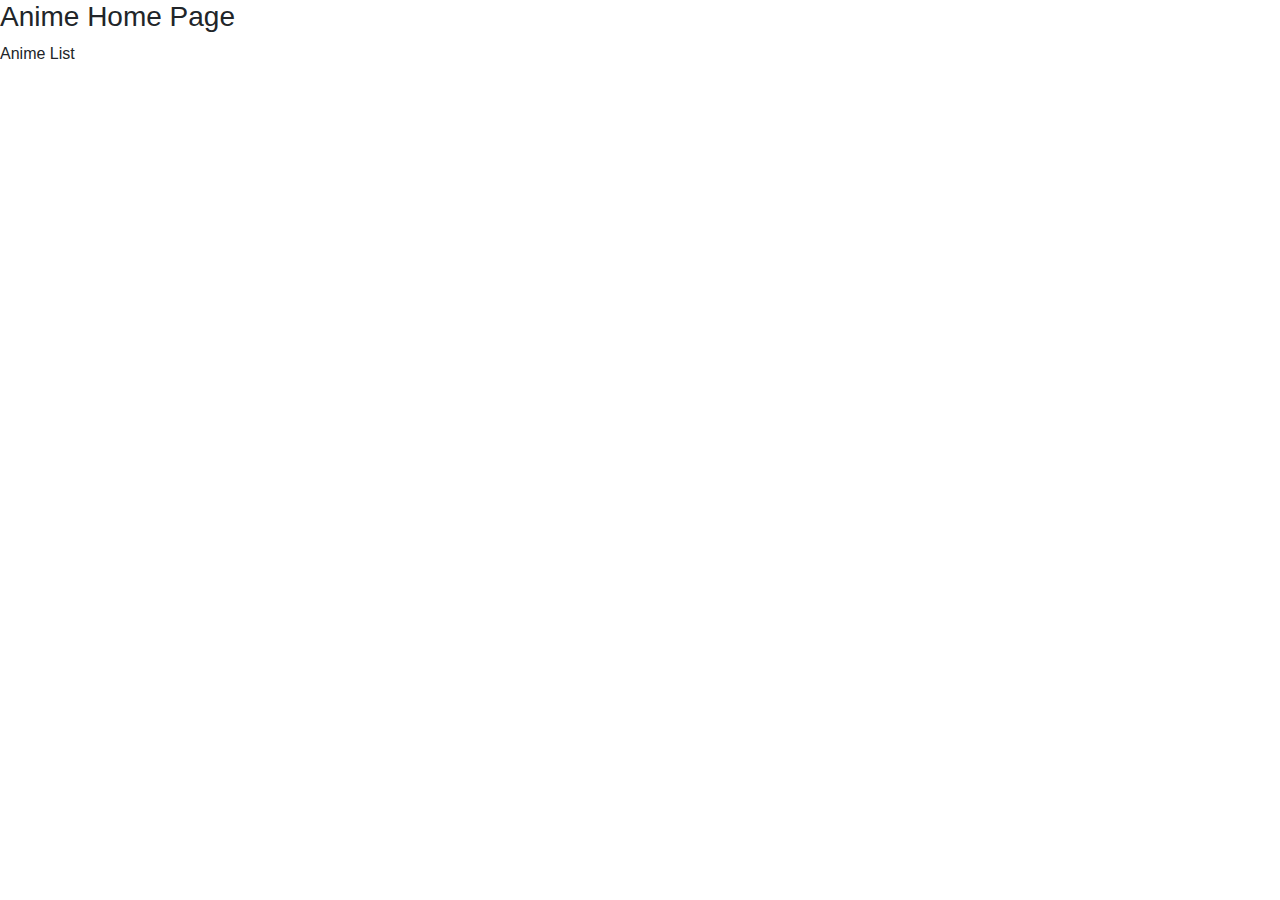
<file: src/main/resources/templates/anime/index.html>
<!DOCTYPE html>
<html xlmns:th="http://www.thymeleaf.org">

<head>
	<meta charset="utf-8">
	<meta name="viewport" content="width=device-width, initial-scale=1">
	<link rel="stylesheet" href="https://stackpath.bootstrapcdn.com/bootstrap/4.3.1/css/bootstrap.min.css" integrity="sha384-ggOyR0iXCbMQv3Xipma34MD+dH/1fQ784/j6cY/iJTQUOhcWr7x9JvoRxT2MZw1T" crossorigin="anonymous">
<script src="https://stackpath.bootstrapcdn.com/bootstrap/4.3.1/js/bootstrap.min.js" integrity="sha384-JjSmVgyd0p3pXB1rRibZUAYoIIy6OrQ6VrjIEaFf/nJGzIxFDsf4x0xIM+B07jRM" crossorigin="anonymous"></script>
	<title>Anime</title>
</head>

<body>
	<h3>Anime Home Page</h3>
	<a th:href="@{/anime/list}">Anime List</a>
</body>
</html>
</file>
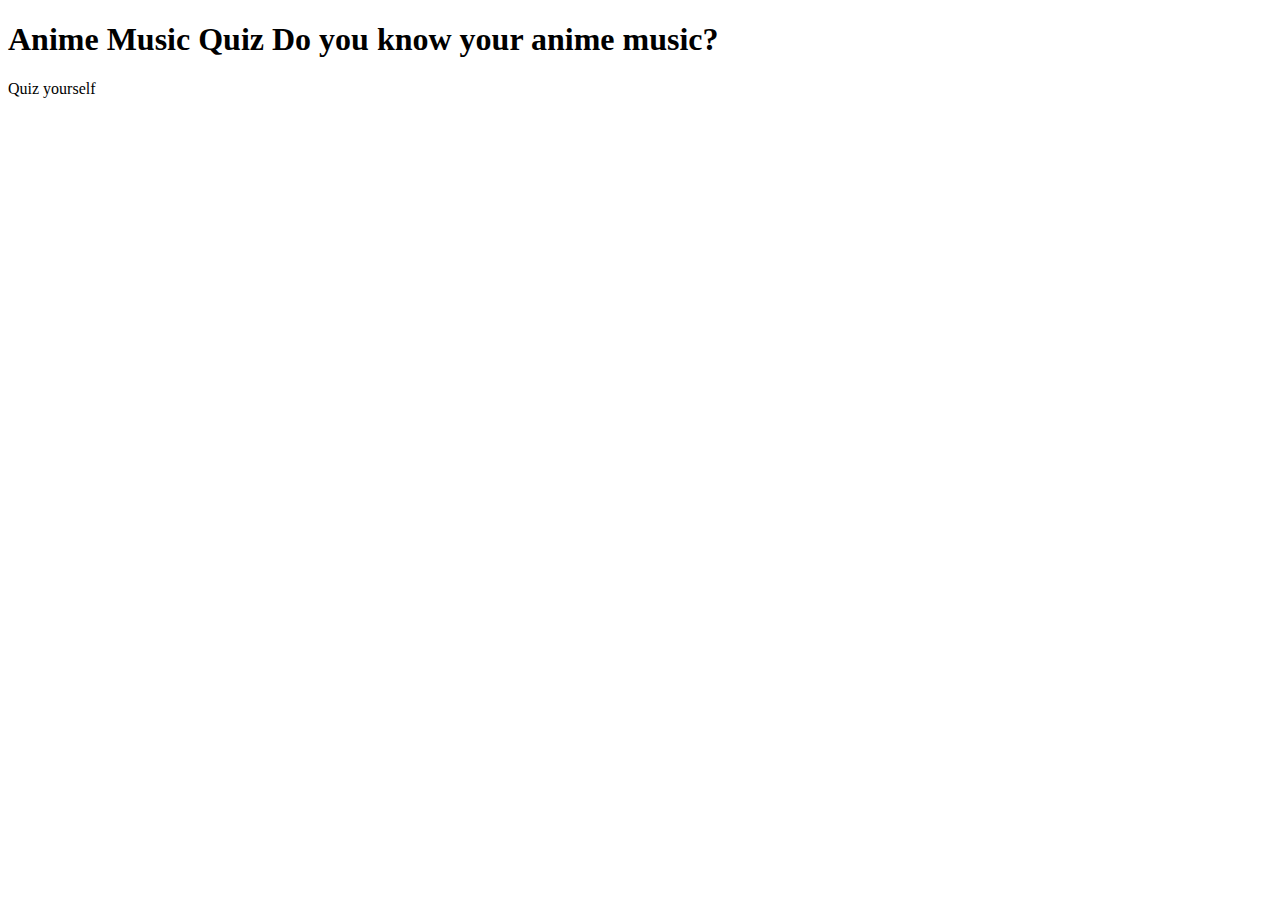
<file: src/main/resources/templates/home/index.html>
<!DOCTYPE html>
<html xlmns:th="http://www.thymeleaf.org">

<head>
	<meta charset="utf-8">
	<meta name="viewport" content="width=device-width, initial-scale=1">

	<link rel="stylesheet" th:href="@{css/main.css}" type="text/css">
	<link rel="stylesheet" th:href="@{/css/libraries/bootstrap.min.css}" type="text/css">

	<script th:src="@{/js/libraries/bootstrap.min.js}"></script>
	<script th:src="@{/js/libraries/jquery-3.4.1.js}"></script>

	<title>Anime Music Quiz Home</title>
</head>

<body>
	<div th:replace="fragments/header :: header"></div>

	<div class="home-main-text">
		<h1>
			<span class="span-text-main">Anime Music Quiz</span>
			<span class="span-text-sub">Do you know your anime music?</span>
		</h1>

		<a class="butn btn-blue" th:href="@{/quiz/start/}">Quiz yourself</a>
	</div>
</body>

</html>
</file>
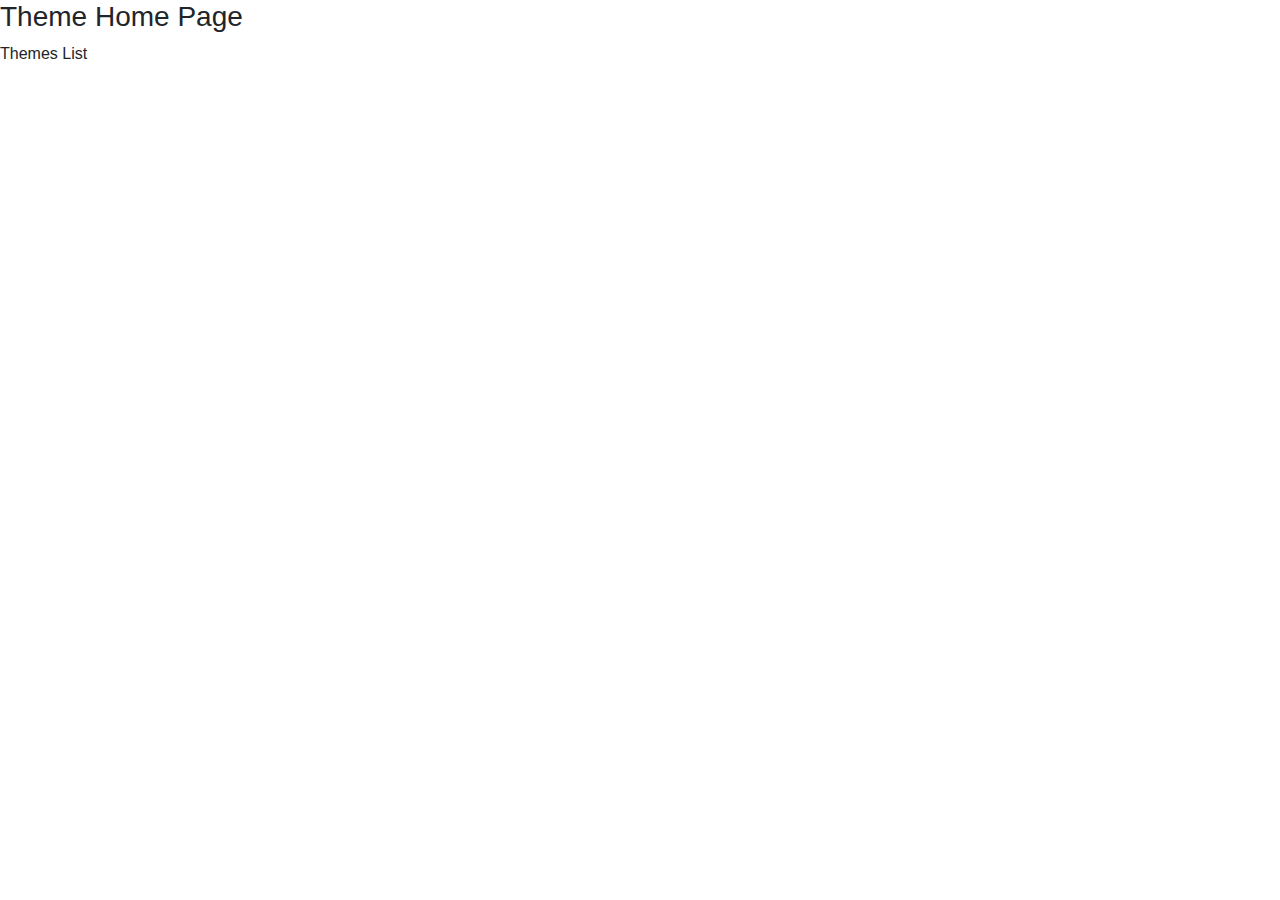
<file: src/main/resources/templates/theme/index.html>
<!DOCTYPE html>
<html xlmns:th="http://www.thymeleaf.org">

<head>
	<meta charset="utf-8">
	<meta name="viewport" content="width=device-width, initial-scale=1">
	<link rel="stylesheet" href="https://stackpath.bootstrapcdn.com/bootstrap/4.3.1/css/bootstrap.min.css" integrity="sha384-ggOyR0iXCbMQv3Xipma34MD+dH/1fQ784/j6cY/iJTQUOhcWr7x9JvoRxT2MZw1T" crossorigin="anonymous">
<script src="https://stackpath.bootstrapcdn.com/bootstrap/4.3.1/js/bootstrap.min.js" integrity="sha384-JjSmVgyd0p3pXB1rRibZUAYoIIy6OrQ6VrjIEaFf/nJGzIxFDsf4x0xIM+B07jRM" crossorigin="anonymous"></script>
	<title>Themes</title>
</head>

<body>
	<h3>Theme Home Page</h3>
	<a th:href="@{/themes/list}">Themes List</a>
</body>
</html>
</file>
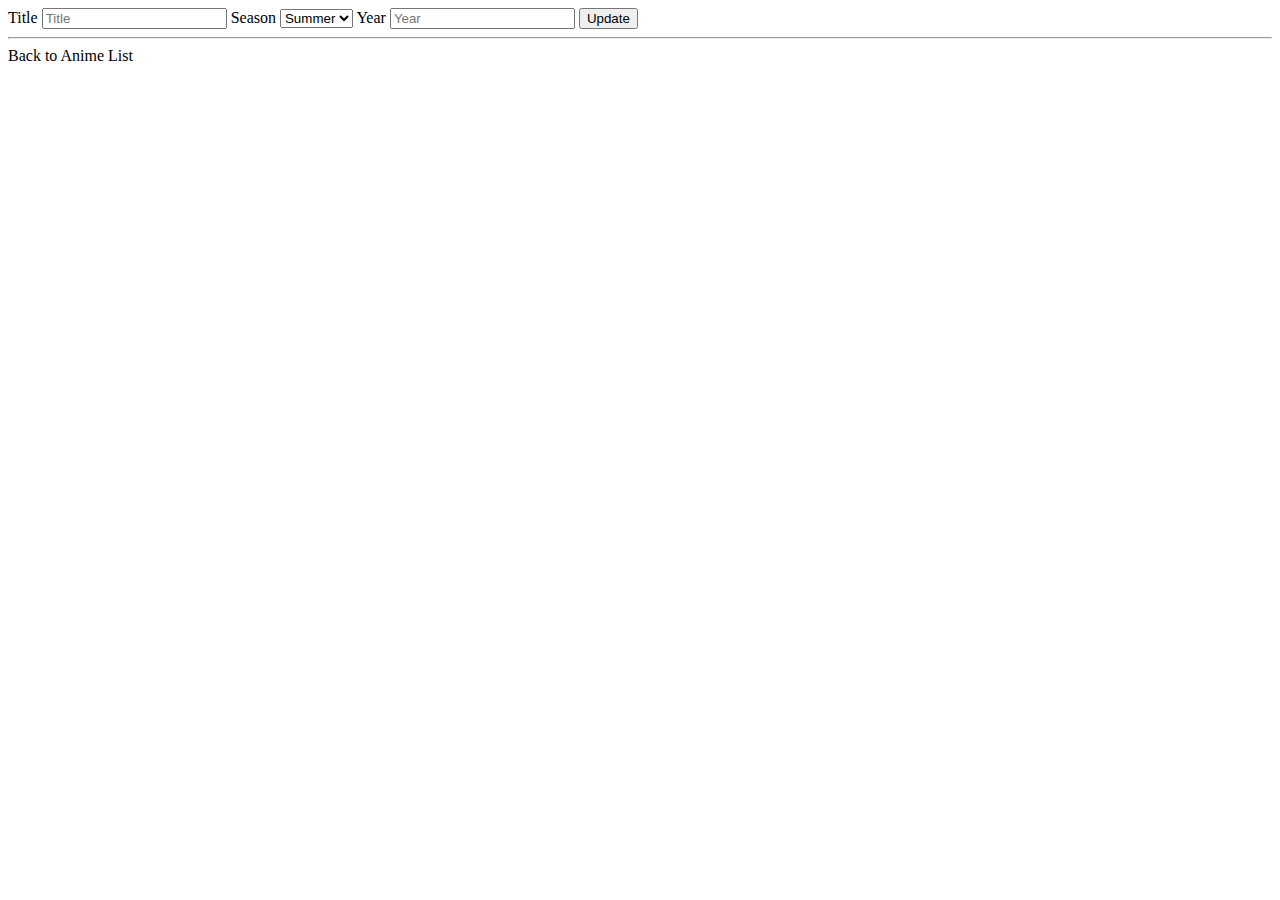
<file: src/main/resources/templates/anime/anime-form.html>
<!DOCTYPE html>
<html xlmns:th="http://www.thymeleaf.org">

<head>
<meta charset="utf-8">
<meta name="viewport" content="width=device-width, initial-scale=1">

<link rel="stylesheet" th:href="@{/css/libraries/bootstrap.min.css}">
<link rel="stylesheet" th:href="@{/css/main.css}" type="text/css">	

<script th:src="@{/js/libraries/bootstrap.min.js}"></script>	
<script th:src="@{/js/libraries/jquery-3.4.1.js}"></script>

<title>Anime form</title>
</head>

<body>
	<div class="container">
		<form action="#" th:action="@{/anime/save}" th:object="${anime}"
			method="POST">
			
			<input type="hidden" th:field="*{id}">

			<label for="title">Title</label> 
			<input required id="title" type="text"
				th:field="*{title}" class="form-control mb-4 col-4"
				placeholder="Title">

			<label for="inputSeason">Season</label> 
			<select required th:field="*{premiereSeason}" id="inputSeason" class="form-control mb-4 col-4">
				<option value="Summer">Summer</option>
				<option value="Fall">Fall</option>
				<option value="Winter">Winter</option>
				<option value="Spring">Spring</option>
			</select> 
			
			<label required for="premiereYear">Year</label> <input id="premiereYear"
				type="text" th:field="*{premiereYear}"
				class="form-control mb-4 col-4" placeholder="Year">
				
			<button type="submit" class="btn btn-primary">Update</button>
		</form>

		<hr>
		<a th:href="@{/anime/list}">Back to Anime List</a>

	</div>

</body>
</html>
</file>
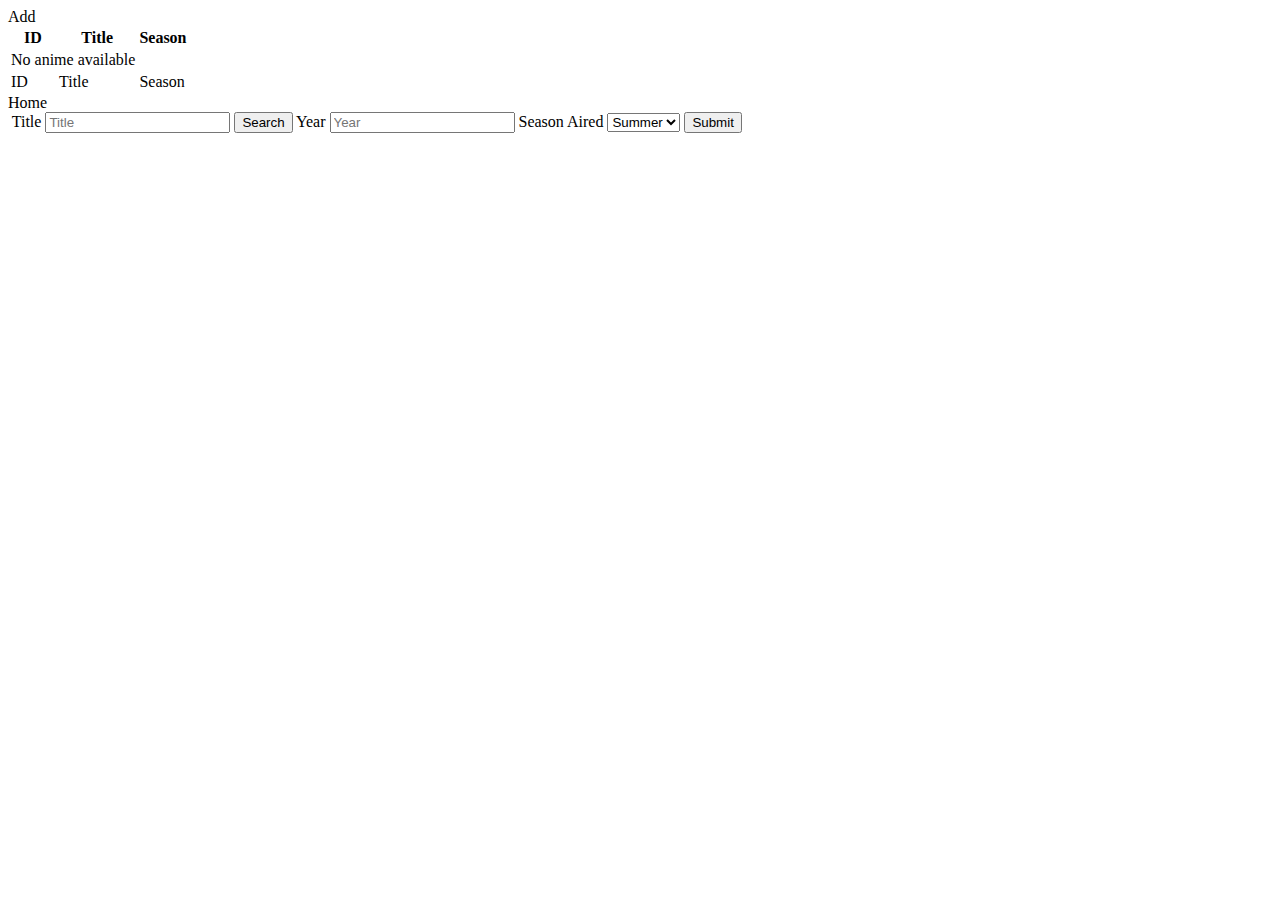
<file: src/main/resources/templates/anime/list.html>
<!DOCTYPE html>
<html xlmns:th="http://www.thymeleaf.org">

<head>
	<meta charset="utf-8">
	<meta name="viewport" content="width=device-width, initial-scale=1">

	<link rel="stylesheet" th:href="@{/css/libraries/bootstrap.min.css}">
	<link rel="stylesheet" th:href="@{/css/main.css}" type="text/css">

	<script th:src="@{/js/libraries/bootstrap.min.js}"></script>
	<script th:src="@{/js/libraries/jquery-3.4.1.js}"></script>
	<title>Anime List</title>
</head>

<body>
	<div th:replace="fragments/header :: header"></div>
	<header class="anime-list-header">
		<div class="anime-list">
			<a class="btn btn-primary" style="margin-bottom: 1rem" onclick="toggleForm()" role="button">Add</a>
			<table class="theme-table">
				<thead>
					<tr>
						<th>ID</th>
						<th>Title</th>
						<th>Season</th>
					</tr>
				</thead>
				<tbody>
					<tr th:if="${anime.empty}">
						<td colspan="2">No anime available</td>
					</tr>
					<tr th:each="a : ${anime}">
						<td class="clickable" th:onclick="|redirectToAnime(${a.id})|"><span th:text="${a.id}">ID</span>
						</td>
						<td class="clickable" th:onclick="|redirectToAnime(${a.id})|"><span
								th:text="${a.title}">Title</span></td>
						<td class="clickable" th:onclick="|redirectToAnime(${a.id})|"><span
								th:text="|${a.premiereSeason} ${a.premiereYear} ">Season</span></td>
					</tr>
				</tbody>
			</table>
			<a th:href="@{/}">Home</a>
		</div>
	</header>

	<div class="new-anime-container">
		<form id="anime-form" action="#" th:action="@{/anime/save}" th:object="${animeModel}" method="POST">

			<img th:src="@{/images/189678.svg}" class="close-form-button clickable" onclick="toggleForm()"></img>
			<label class="new-anime-label">Title</label>
			<input id="animeTitleInput" required class="new-anime-input" th:field="*{title}" type="text" placeholder="Title">
			<button onclick="executeQuery()" class="btn btn-primary">Search</button>

			<label class="new-anime-label">Year</label>
			<input id="premiereYearInput" required class="new-anime-input" th:field="*{premiereYear}" type="text" placeholder="Year">

			<label class="new-anime-label">Season Aired</label>
			<select id="premiereSeasonInput" class="select-anime" th:field="*{premiereSeason}">
				<option value="Summer">Summer</option>
				<option value="Fall">Fall</option>
				<option value="Winter">Winter</option>
				<option value="Spring">Spring</option>
			</select>

			<button type="submit" class="anime-input-submit">Submit</button>
		</form>
	</div>

	<script>
		function toggleForm() {
			if ($(".new-anime-container").css("display") === "none") {
				$("#anime-form").trigger("reset");
				$(".new-anime-container").show();
				$(".anime-list").addClass("anime-list-fade");
				$(".anime-list-header").addClass("anime-list-fade");
			}
			else {
				$(".new-anime-container").hide();
				$(".anime-list").removeClass("anime-list-fade");
				$(".anime-list-header").removeClass("anime-list-fade");
			}
		}

		function redirectToAnime(animeId) {
			if ($(".new-anime-container").css("display") === "none") {
				window.location.href = "/anime/" + animeId;
			}
		}
	</script>
	<script th:src="@{/js/anime/anilistAPI.js}"></script>
</body>

</html>
</file>
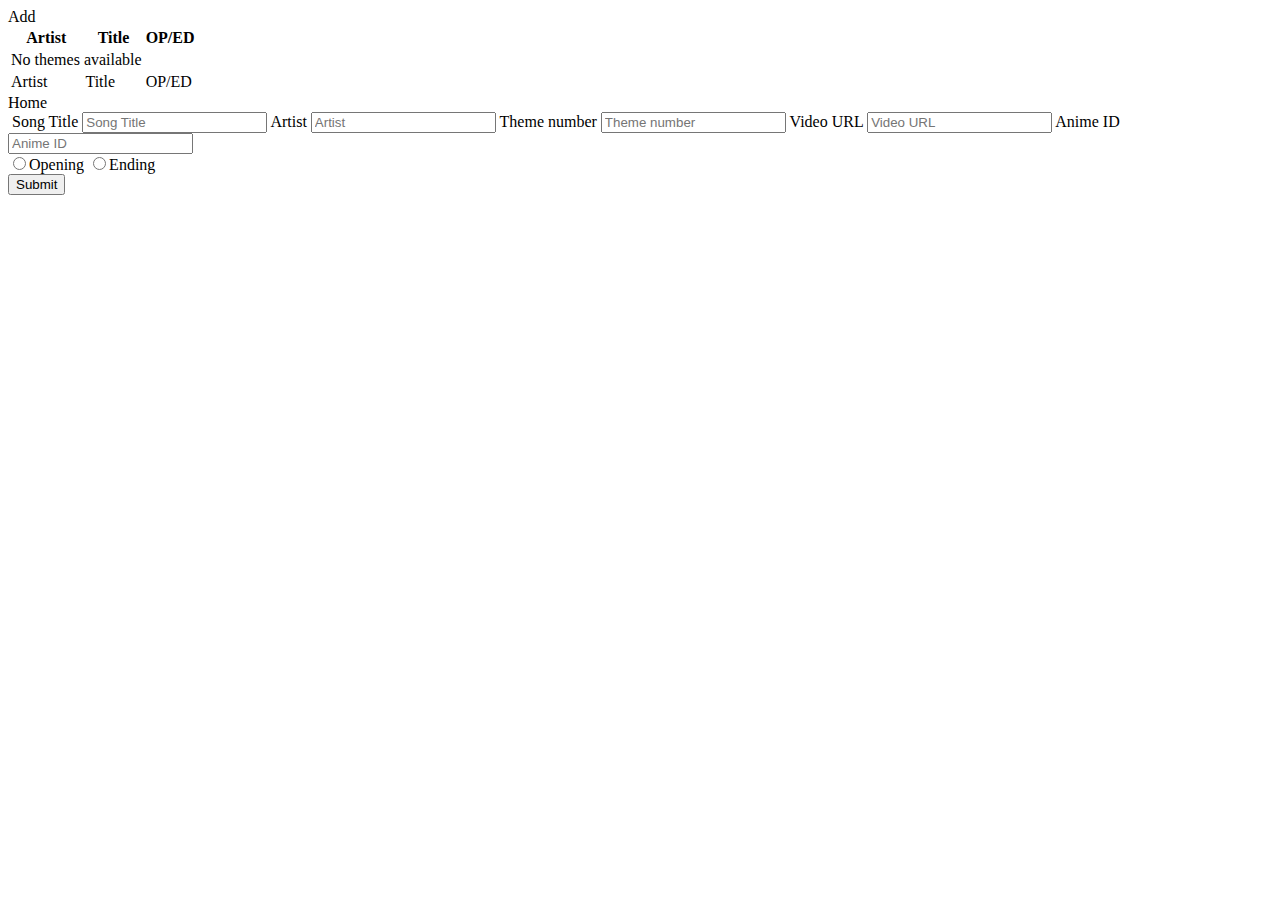
<file: src/main/resources/templates/theme/list.html>
<!DOCTYPE html>
<html xlmns:th="http://www.thymeleaf.org">

<head>
	<meta charset="utf-8">
	<meta name="viewport" content="width=device-width, initial-scale=1">

	<link rel="stylesheet" th:href="@{/css/libraries/bootstrap.min.css}">
	<link rel="stylesheet" th:href="@{/css/main.css}" type="text/css">

	<script th:src="@{/js/libraries/bootstrap.min.js}"></script>
	<script th:src="@{/js/libraries/jquery-3.4.1.js}"></script>
	<title>Themes List</title>
</head>

<body>
	<div th:replace="fragments/header :: header"></div>
	<header class="theme-list-header">
		<div class="theme-list">
			<a style="margin-bottom: 1rem" class="btn btn-primary" onclick="toggleForm()">Add</a>

			<table class="theme-table">
				<thead>
					<tr>
						<th>Artist</th> 
						<th>Title</th>
						<th>OP/ED</th>
					</tr>
				</thead>
				<tbody>
					<tr th:if="${themes.empty}">
						<td colspan="2">No themes available</td>
					</tr>
					<tr th:each="theme : ${themes}">
						<td class="clickable" th:onclick="|redirectToTheme(${theme.id})|"><span th:text="${theme.artist}">Artist</span></td>
						<td class="clickable" th:onclick="|redirectToTheme(${theme.id})|"><span th:text="${theme.title}">Title</span></td>
						<td class="clickable" th:onclick="|redirectToTheme(${theme.id})|"><span th:text="|${theme.themeType} ${theme.themeNumber}|">OP/ED</span></td>
					</tr>
				</tbody>
			</table>

			<a th:href="@{/}">Home</a>
		</div>
	</header>

	<div class="new-theme-container">
		<form id="theme-form" action="#" th:action="@{/themes/save}" th:object="${theme}" method="POST">

			<img th:src="@{/images/189678.svg}" class="close-form-button clickable" onclick="toggleForm()"></img>
			<label class="new-theme-label">Song Title</label>
			<input required class="new-theme-input" th:field="*{title}" type="text" placeholder="Song Title">

			<label class="new-theme-label">Artist</label>
			<input required class="new-theme-input" th:field="*{artist}" type="text" placeholder="Artist">

			<label class="new-theme-label">Theme number</label>
			<input required class="new-theme-input" th:field="*{themeNumber}" type="text" placeholder="Theme number">

			<label class="new-theme-label">Video URL</label>
			<input required class="new-theme-input" th:field="*{url}" type="text" placeholder="Video URL">

			<label class="new-theme-label">Anime ID</label>
			<input required class="new-theme-input" th:field="*{anime.id}" type="text" placeholder="Anime ID">

			<div class="radio-container">
				<label class="radio-label-theme">
					<input type="radio" class="new-theme-input-radio" th:field="*{themeType}" value="OP">Opening
				</label>

				<label class="radio-label-theme">
					<input type="radio" class="new-theme-input-radio" th:field="*{themeType}" value="ED">Ending
				</label>
			</div>

			<button type="submit" class="anime-input-submit">Submit</button>
		</form>
	</div>

	<script>
		function toggleForm() {
			if ($(".new-theme-container").css("display") === "none") {
				$("#theme-form").trigger("reset");
				$(".new-theme-container").show();
				$(".theme-list").addClass("theme-list-fade");
				$(".theme-list-header").addClass("theme-list-fade");
			}
			else {
				$(".new-theme-container").hide();
				$(".theme-list").removeClass("theme-list-fade");
				$(".theme-list-header").removeClass("theme-list-fade");
			}
		}

		function redirectToTheme(themeId) {
			if ($(".new-theme-container").css("display") === "none") {
				window.location.href = "/themes/" + themeId;
			}
		}
	</script>
</body>

</html>
</file>
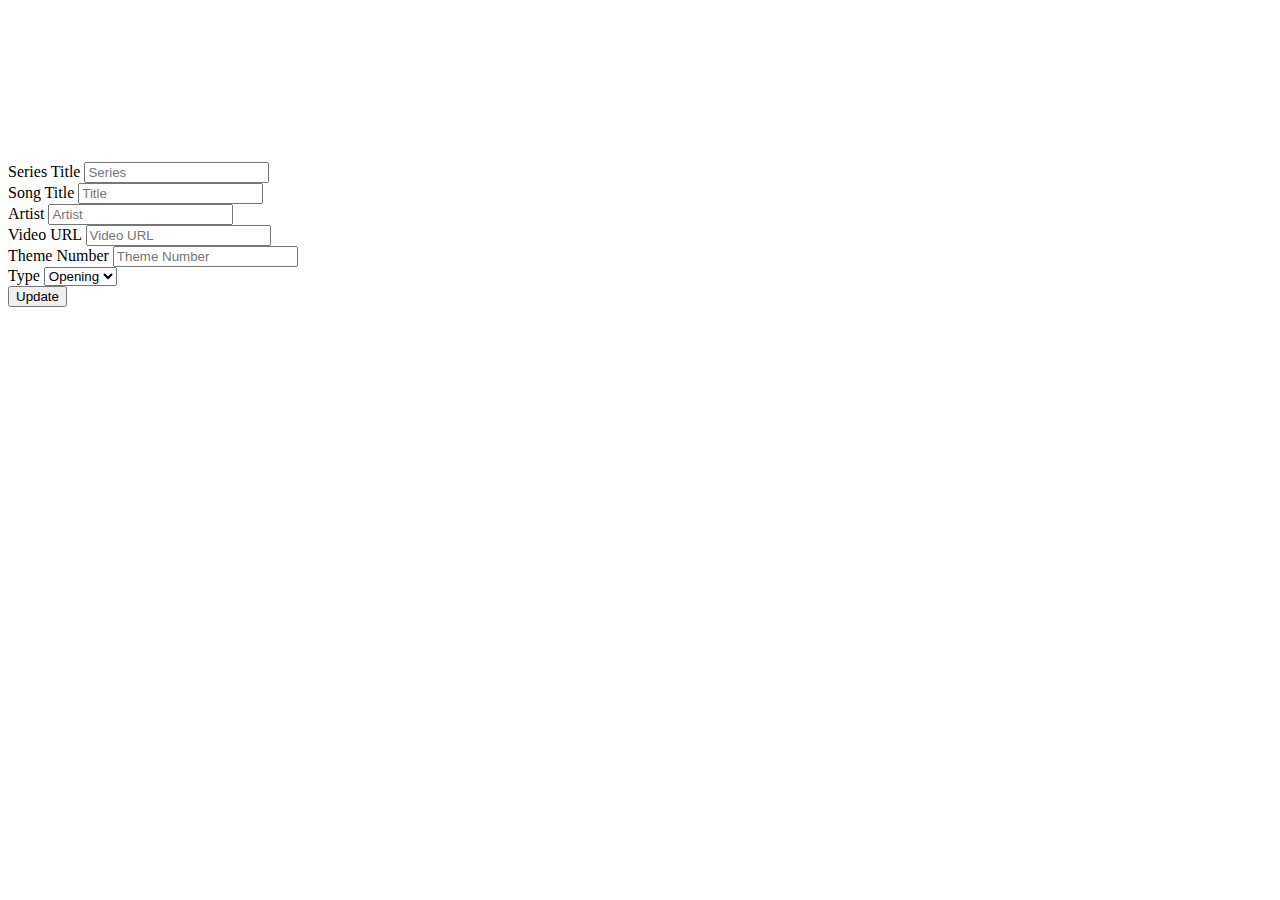
<file: src/main/resources/templates/theme/theme-form.html>
<!DOCTYPE html>
<html xlmns:th="http://www.thymeleaf.org">

<head>
	<meta charset="utf-8">
	<meta name="viewport" content="width=device-width, initial-scale=1">
	<link rel="stylesheet" th:href="@{/css/libraries/bootstrap.min.css}">
	<link rel="stylesheet" th:href="@{/css/main.css}" type="text/css">

	<script th:src="@{/js/libraries/bootstrap.min.js}"></script>
	<script th:src="@{/js/libraries/jquery-3.4.1.js}"></script>
	<title>Theme form</title>
</head>

<body>

	<div class="bg-video" th:object="${theme}">
		<video class="bg-video-content" autoplay loop type="video/webm" th:src="*{url}"></video>
	</div>

	<input type="hidden" th:field="*{id}">

	<div class="theme-form-content">
		<form action="#" th:action="@{/themes/save}" th:object="${theme}" method="POST">

			<div class="series-title-info">
				<label class="theme-label" for="series">Series Title</label>
				<input required id="series" type="text" th:field="*{anime.title}" class="theme-input"
					placeholder="Series">
			</div>

			<div class="title-info">
				<label class="theme-label" for="title">Song Title</label>
				<input required id="title" type="text" th:field="*{title}" autocomplete="off" class="theme-input"
					placeholder="Title">
			</div>

			<div class="artist-info">
				<label class="theme-label" for="artist">Artist</label>
				<input required id="artist" type="text" th:field="*{artist}" autocomplete="off" class="theme-input"
					placeholder="Artist">
			</div>

			<div class="video-url-info">
				<label class="theme-label" for="url">Video URL</label>
				<input required id="url" type="text" th:field="*{url}" autocomplete="off" class="theme-input"
					placeholder="Video URL">
			</div>

			<div class="theme-number-info">
				<label class="theme-label" for="themeNumber">Theme Number</label>
				<input required id="themeNumber" type="text" th:field="*{themeNumber}" class="theme-input"
					placeholder="Theme Number">
			</div>

			<div class="theme-type-info">
				<label class="theme-label" for="themeType">Type</label>
				<select required th:field="*{themeType}" id="themeType" class="theme-input">
					<option value="OP">Opening</option>
					<option value="ED">Ending</option>
				</select>
			</div>



			<button type="submit" class="btn btn-primary">Update</button>

			<input id="animeId" type="hidden" th:field="*{anime.id}">
		</form>
	</div>

	<a class="return-link" style="color: white" th:href="@{/themes/list}">Back to Themes List</a>
	<script>

	</script>
</body>

</html>
</file>
